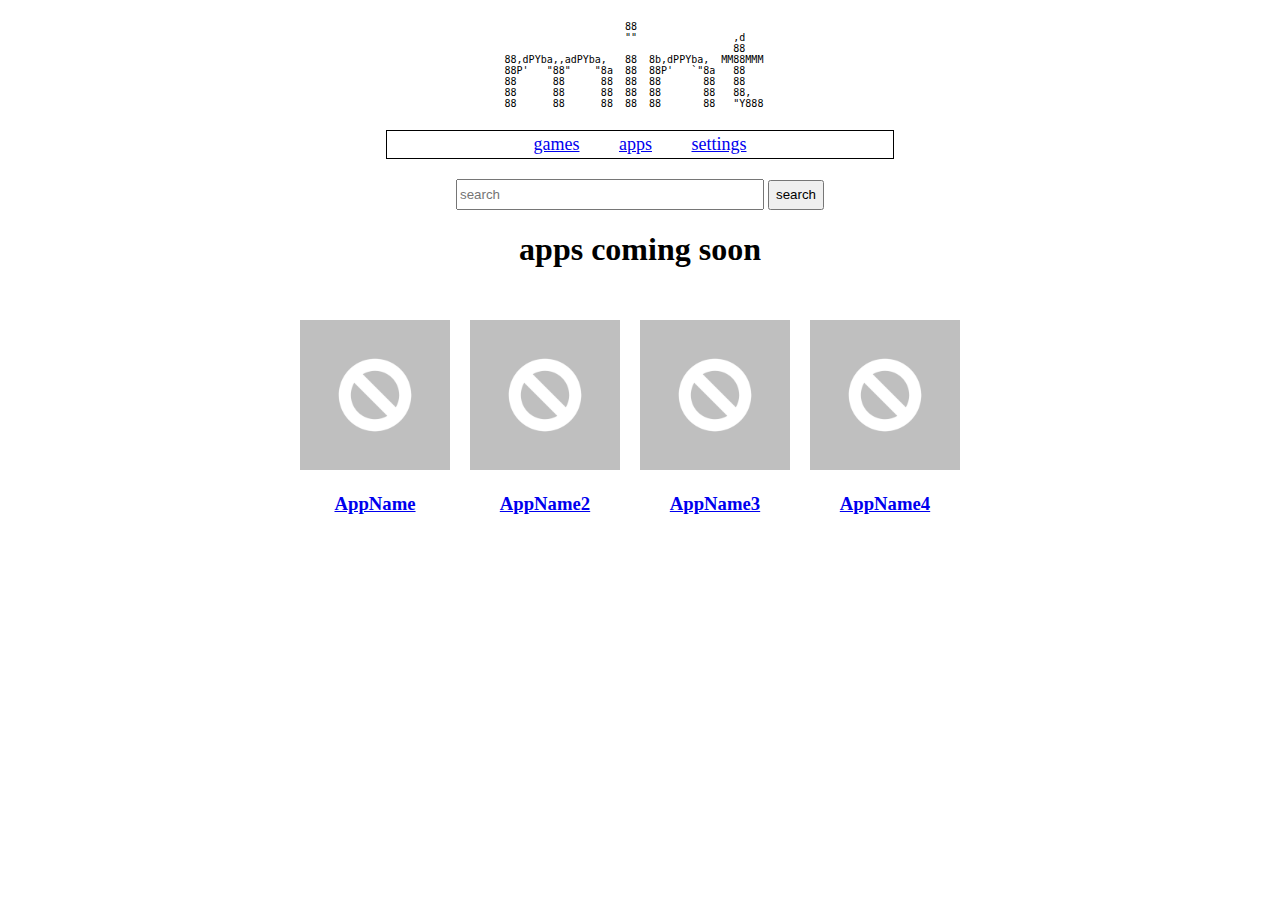
<file: apps.html>
<!---
⠀⠀⠀⠀⠀⠀⠀⠀⠀⠀⠀⠀⠀⠀⠀⠀⠀⠀⠀⠀⠀⠀⠀⠀⠀⠀⠀⠀⠀⠀⠀⠀⠀⠀⠀⠀⠀⠀⠀⠀⠀⠀⠀⠀⠀⠀⠀⠀⠀⣀⡀⠀⠀⠀⠀⠀⠀⠀⠀⠀⠀⠀⠀⠀⠀
⠀⠀⠀⠀⠀⠀⠀⠀⠀⠀⠀⠀⠀⠀⠀⠀⠀⠀⠀⢀⣀⣀⣠⣤⣤⣤⣤⣤⣤⣤⣄⣀⣀⡀⠀⠀⠀⠀⠀⠀⠀⠀⠀⠀⣀⣠⣴⠾⠛⠛⠛⢷⣦⠀⠀⠀⠀⠀⠀⠀⠀⠀⠀⠀⠀
⠀⠀⠀⠀⠀⠀⠀⠀⠀⠀⠀⠀⠀⠀⢀⣠⣴⡶⠟⠛⢋⡏⠉⠁⢰⠋⠀⠀⠀⢸⠉⠉⠉⠛⢻⠳⢶⣦⣤⣀⣠⣴⣶⣿⡛⠉⠀⠀⠀⠀⠀⠀⢻⣇⠀⠀⠀⠀⠀⠀⠀⠀⠀⠀⠀
⠀⠀⠀⠀⠀⠀⠀⠀⠀⠀⠀⣀⣴⡾⠟⠋⢠⠃⠀⢀⣼⣀⠀⠀⣼⣀⠀⠀⠀⣼⣀⠀⠀⠀⡿⠀⠀⠀⠘⡍⠛⠿⣾⣦⣏⣓⠦⣄⠀⠀⠀⠀⠀⣿⠀⠀⠀⠀⠀⠀⠀⠀⠀⠀⠀
⠀⠀⠀⠀⠀⠀⠀⠀⣀⣴⡾⠋⣩⠇⠀⢠⣿⡄⠀⠈⠻⠋⠀⠀⠻⠟⠀⠀⠸⠿⠋⠀⠀⣾⣷⠀⠀⠀⠀⡿⠀⠀⠀⣮⠙⠿⣧⡔⣿⠳⣄⠀⠀⣿⠀⠀⠀⠀⠀⠀⠀⠀⠀⠀⠀
⠀⠀⠀⠀⠀⠀⣠⣾⢟⡟⠁⢰⣿⠀⠀⠘⠛⠁⠀⠀⠀⠀⠀⠀⠀⠀⠀⠀⠀⠀⠀⠀⠀⠀⠀⠀⠀⠠⣴⣷⠀⠀⠀⣿⠀⠀⠈⠻⣷⡞⣏⣳⣄⣿⠀⠀⠀⠀⠀⠀⠀⠀⠀⠀⠀
⠀⠀⠀⠀⣠⣾⠟⠁⣼⣧⡀⠈⠁⠀⠀⠀⠀⠀⠀⠀⠀⠀⠀⠀⠀⠀⠀⠀⠀⠀⠀⠀⠀⠀⠀⠀⠀⠀⠈⠁⠀⠀⣴⣿⠄⠀⠀⠀⢾⠻⣿⡟⣏⣿⠀⠀⠀⠀⠀⠀⠀⠀⠀⠀⠀
⠀⠀⢀⣾⠟⣿⠀⠀⠛⠋⠀⠀⠀⠀⠀⠀⠀⠀⠀⠀⠀⠀⠀⠀⠀⠀⠀⠀⠀⠀⠀⠀⠀⠀⠀⠀⠀⠀⠀⠀⠀⠀⠉⠉⠀⠀⠀⠀⢸⠀⠈⢻⣿⣿⡄⠀⠀⠀⠀⠀⠀⠀⠀⠀⠀
⠀⢠⣾⠃⢀⣿⣄⠀⠀⠀⠀⠀⠀⠀⠀⠀⠀⠀⠀⠀⠀⢀⣀⣠⣤⣤⣤⣤⣴⡶⠶⠶⠶⣶⣶⣶⣶⡶⠶⠶⢶⣦⣄⡀⠀⠀⠀⢰⣿⡇⠀⠀⣿⢿⣧⡀⠀⠀⠀⠀⠀⠀⠀⠀⠀
⠀⣾⡇⠀⠸⠿⠃⠀⠀⠀⠀⠀⠀⠀⠀⠀⠀⣀⣴⡾⢟⣛⣛⣉⣓⣒⣒⣒⣚⣛⣋⣉⡭⠄⠀⠤⢄⣉⣙⡒⠶⢄⡉⠛⢷⣤⡀⠀⠉⠀⠀⠀⣟⠀⠙⢿⣦⡀⠀⠀⠀⠀⠀⠀⠀
⢀⡟⡇⠀⠀⠀⠀⠀⠀⠀⠀⠀⠀⠀⠀⣠⡾⠛⠁⠀⠀⣀⡤⠤⠤⠤⠄⣀⠀⠀⠀⠀⠀⣲⠖⠒⠚⠓⠒⠮⢿⡲⢬⡓⠦⣉⠻⣦⣀⠀⠐⣿⡿⠀⠀⠀⢹⢿⣦⡀⠀⠀⠀⠀⠀
⠸⣿⣷⠀⠀⠀⠀⠀⠀⠀⠀⠀⠀⠀⠀⣿⡇⠀⠀⢀⡞⠁⠀⠀⠀⠀⠹⡆⠀⠀⠀⠀⢠⡇⠀⠀⣀⣀⣀⡀⠀⠈⠳⣝⢦⡈⠂⠈⠻⣷⣄⠀⠀⠀⠀⠀⡌⠀⠙⢿⣦⡀⠀⠀⠀
⠀⣿⠉⠀⠀⠀⠀⠀⠀⠀⠀⠀⠀⣀⣴⠟⠀⠀⠀⣈⣡⣴⠶⢶⣦⣤⣄⠃⠀⠀⠀⠀⢀⣴⡾⠛⠉⣿⣿⣿⣿⠷⣦⣀⣀⡀⠀⠀⢀⣈⣻⣷⣄⠀⠀⢼⡿⠀⠀⠐⡟⢿⣦⡀⠀
⢾⣿⡄⠀⠀⠀⠀⠀⠀⠀⠀⠀⣴⣟⣥⣞⡯⠉⠉⠉⠉⠉⠉⠛⠛⠻⢿⣷⠾⠆⠀⠀⠻⣧⣴⠾⠛⠙⢿⣏⠉⠛⠛⠓⢞⣉⣷⣿⣯⣭⡉⠙⣿⢷⣄⠀⠀⠀⠀⣠⣷⠀⢹⣷⡀
⠀⣿⣷⡀⠀⠀⠀⠀⠀⠀⠀⠀⣿⡞⢠⢧⡾⠟⡻⢷⣤⣀⣤⠀⠀⠀⢨⣿⠀⠀⠀⠀⠀⠀⠀⠀⠀⠀⠈⠛⠿⠶⠶⠾⠟⠛⢉⣷⠀⠈⢻⣆⠈⡏⢻⡆⠀⠀⠀⠙⠋⠀⣘⠈⣿
⣤⣷⡌⢻⣄⠀⠀⠀⠀⠀⠀⠀⣿⣡⠸⣄⠀⢠⣿⠈⢉⣉⣀⣠⣤⣾⠛⠁⠀⠀⠀⠀⠀⠿⢷⡶⠦⠤⠤⢄⠀⠀⢀⣠⣴⠾⠛⢻⣷⣤⡀⣿⠀⡇⢸⡇⠀⠀⠀⠀⠀⠸⠿⠃⢸
⠙⠛⠁⠇⠈⢳⣆⠀⠀⠀⠀⠀⠹⣯⡓⠺⣤⣿⣿⣾⣿⣿⣿⣿⣿⣿⣦⡀⣀⠀⠲⣿⣿⣷⣴⣷⣤⣀⣠⣤⣶⠾⣿⠋⠁⢀⣴⣿⠁⠀⢸⡏⣰⢣⣾⠃⠀⠀⠀⠀⠀⠀⠀⠀⣾
⠀⢀⣶⣿⡦⠀⠋⢷⣦⡀⠀⠀⠀⢘⣷⣾⣿⣿⣿⣿⡿⢿⣿⣿⣿⣿⣿⣿⣿⣥⣾⣿⣿⣿⣿⣿⣿⣿⣿⣤⣀⣰⣿⣶⠾⣻⡿⠁⠀⠀⠒⣭⣵⡿⠃⠀⠀⠀⠀⠀⠀⠀⠀⣸⣿
⠀⠀⠉⠉⠁⠀⠀⢸⠈⠻⣦⡀⣰⣿⣿⡿⠻⣿⣷⣽⣇⣠⣿⡀⠉⠉⣿⠏⠉⠁⣿⡁⠈⠙⣻⣿⣿⣿⣿⣿⣿⣿⣿⢁⣴⠟⠀⠀⠀⠀⣠⡿⠋⠀⠀⠀⠀⠀⠀⠀⠀⣠⣾⡟⠀
⠀⠀⠀⠀⠀⠀⢠⣾⡄⠀⠈⠿⡿⠿⣿⠀⠀⣿⣿⣿⣿⣿⣿⣿⣿⣿⣿⣿⣿⣿⣿⣿⣿⡿⠿⠟⢻⣿⣿⣿⣿⣿⣿⣿⠃⠀⠀⠀⠀⢠⡿⠁⠀⠀⠀⠀⠀⢀⣀⣴⡟⠋⡞⠀⠀
⠀⠀⠀⠀⠀⠀⠘⠛⠛⠀⠀⢠⣃⠀⣿⠀⠀⢻⣟⣿⡹⣿⠛⣿⡟⠛⢻⣟⠛⠛⠉⣿⠁⠀⠀⠀⠈⢿⣝⣿⣿⣿⣿⣿⣧⠀⠀⢀⣴⣟⣡⣤⣤⣤⣤⣶⡾⠛⠋⣹⠀⠺⠿⠂⠀
⠀⠀⠀⠀⠀⠀⠀⠀⠀⠀⢰⣿⡿⠀⣿⠀⠀⠀⠙⠿⢷⣿⣧⣜⣷⣄⣘⣿⣀⣀⣀⣿⣄⣤⣤⣴⠶⠛⠋⢉⣹⢿⣿⣿⣿⣯⣵⣿⠍⠉⢉⠏⠉⠁⠀⣼⠁⠀⣼⣿⠀⠀⠀⠀⠀
⠀⠀⠀⠀⠀⠀⠀⠀⠀⠀⠀⠀⠀⢸⡟⠀⢷⠀⠘⢦⡀⠀⠀⠉⠉⠉⠉⠉⠉⠉⠉⠉⠉⠀⢀⣀⡤⢶⣋⡭⠖⣋⣹⣿⣿⣿⠰⠿⠏⢰⣿⡆⠀⢀⣴⡿⠗⠀⠀⠀⠀⠀⠀⠀⠀
⠀⠀⠀⠀⠀⠀⠀⠀⠀⠀⠀⠀⠀⢸⣇⠀⠘⠳⢄⡀⠉⠑⠒⠒⠒⠒⢒⣂⢀⣀⣒⡶⠾⠿⠓⠚⠉⣉⣴⡶⠟⠋⠁⠀⢿⣿⡇⠀⠀⠀⠀⠀⠀⠀⠀⠀⠀⠀⠀⠀⠀⠀⠀⠀⠀
⠀⠀⠀⠀⠀⠀⠀⠀⠀⠀⠀⠀⠀⠈⢿⣆⠀⠀⠀⠈⠉⠉⠉⠉⠉⠉⠁⠀⠀⠀⠀⢀⣀⣀⣤⠶⠟⠋⠁⠀⠀⠀⠀⠀⠀⢻⣧⠀⠀⠀⠀⠀⠀⠀⠀⠀⠀⠀⠀⠀⠀⠀⠀⠀⠀
⠀⠀⠀⠀⠀⠀⠀⠀⠀⠀⠀⠀⠀⠀⠀⠙⠷⣦⣤⣀⣀⣀⣀⣀⣀⣠⣤⣤⡶⠶⠛⠛⠋⠉⠁⠀⠀⠀⠀⠀⠀⠀⠀⠀⠀⠈⠛⠀⠀⠀⠀⠀⠀⠀⠀⠀⠀⠀⠀⠀⠀⠀⠀⠀⠀
⠀⠀⠀⠀⠀⠀⠀⠀⠀⠀⠀⠀⠀⠀⠀⠀⠀⠀⠉⠉⠉⠉⠉⠉⠉⠉⠁⠀⠀⠀⠀⠀⠀⠀⠀⠀⠀⠀⠀⠀⠀⠀⠀⠀⠀⠀⠀⠀⠀⠀⠀⠀⠀⠀⠀⠀⠀⠀⠀⠀⠀⠀⠀⠀⠀⠀⠀⠀⠀⠀⠀⠀⠀⠀
-->
<!DOCTYPE html>
<html lang="en">
<head>
    <meta charset="UTF-8">
    <title>Apps</title>
    <link rel="stylesheet" href="assets/css/index.css">
</head>
<body>

<pre style="font-size: x-small;">
                                             
                    88                       
                    ""                ,d     
                                      88     
88,dPYba,,adPYba,   88  8b,dPPYba,  MM88MMM  
88P'   "88"    "8a  88  88P'   `"8a   88     
88      88      88  88  88       88   88     
88      88      88  88  88       88   88,    
88      88      88  88  88       88   "Y888  
                                             
</pre>   

<nav class="button">
    <a href="index.html">games</a>
    <a href="apps.html">apps</a>
    <a href="settings.html">settings</a>
</nav>

<div>
    <search>
        <input id="searchInput" type="text" placeholder="search" style="margin-top: 20px; width: 300px; height: 25px;">
        <button id="search-btn" style="height: 30px;">search</button>
    </search>

    <h1>apps coming soon</h1>
</div>


<div class="cards">

    <a href="" class="card">
        <img src="./assets/images/na.png" alt="">
        <h3>AppName</h3>
    </a>
</div>

<div class="cards"></div> 

<div id="iframe-overlay" style="display:none;">
    <div style="position:relative; width:80vw; height:80vh;">
        <iframe id="card-iframe" src="" style="width:100%; height:100%; border:none;"></iframe>
        <button id="close-btn">Close</button>
        <button id="fullscreen-btn">Fullscreen</button>
    </div>
</div>


<script src="assets/js/apps.js"></script>

<script>

    window.cardContainer = document.querySelector(".cards");
</script>

<script src="assets/js/search.js"></script>

</body>
</html>
</file>
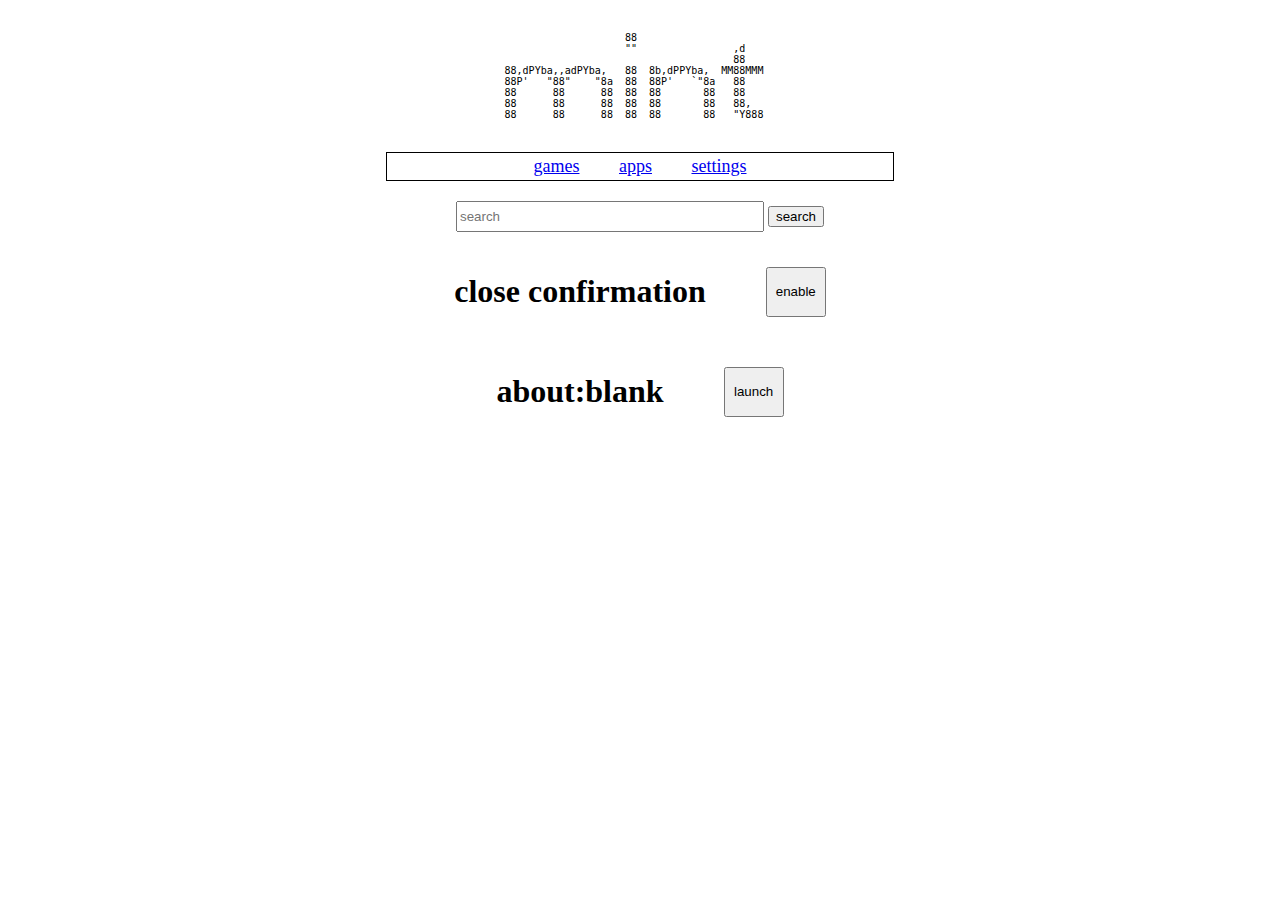
<file: settings.html>
<!---
⠀⠀⠀⠀⠀⠀⠀⠀⠀⠀⠀⠀⠀⠀⠀⠀⠀⠀⠀⠀⠀⠀⠀⠀⠀⠀⠀⠀⠀⠀⠀⠀⠀⠀⠀⠀⠀⠀⠀⠀⠀⠀⠀⠀⠀⠀⠀⠀⠀⣀⡀⠀⠀⠀⠀⠀⠀⠀⠀⠀⠀⠀⠀⠀⠀
⠀⠀⠀⠀⠀⠀⠀⠀⠀⠀⠀⠀⠀⠀⠀⠀⠀⠀⠀⢀⣀⣀⣠⣤⣤⣤⣤⣤⣤⣤⣄⣀⣀⡀⠀⠀⠀⠀⠀⠀⠀⠀⠀⠀⣀⣠⣴⠾⠛⠛⠛⢷⣦⠀⠀⠀⠀⠀⠀⠀⠀⠀⠀⠀⠀
⠀⠀⠀⠀⠀⠀⠀⠀⠀⠀⠀⠀⠀⠀⢀⣠⣴⡶⠟⠛⢋⡏⠉⠁⢰⠋⠀⠀⠀⢸⠉⠉⠉⠛⢻⠳⢶⣦⣤⣀⣠⣴⣶⣿⡛⠉⠀⠀⠀⠀⠀⠀⢻⣇⠀⠀⠀⠀⠀⠀⠀⠀⠀⠀⠀
⠀⠀⠀⠀⠀⠀⠀⠀⠀⠀⠀⣀⣴⡾⠟⠋⢠⠃⠀⢀⣼⣀⠀⠀⣼⣀⠀⠀⠀⣼⣀⠀⠀⠀⡿⠀⠀⠀⠘⡍⠛⠿⣾⣦⣏⣓⠦⣄⠀⠀⠀⠀⠀⣿⠀⠀⠀⠀⠀⠀⠀⠀⠀⠀⠀
⠀⠀⠀⠀⠀⠀⠀⠀⣀⣴⡾⠋⣩⠇⠀⢠⣿⡄⠀⠈⠻⠋⠀⠀⠻⠟⠀⠀⠸⠿⠋⠀⠀⣾⣷⠀⠀⠀⠀⡿⠀⠀⠀⣮⠙⠿⣧⡔⣿⠳⣄⠀⠀⣿⠀⠀⠀⠀⠀⠀⠀⠀⠀⠀⠀
⠀⠀⠀⠀⠀⠀⣠⣾⢟⡟⠁⢰⣿⠀⠀⠘⠛⠁⠀⠀⠀⠀⠀⠀⠀⠀⠀⠀⠀⠀⠀⠀⠀⠀⠀⠀⠀⠠⣴⣷⠀⠀⠀⣿⠀⠀⠈⠻⣷⡞⣏⣳⣄⣿⠀⠀⠀⠀⠀⠀⠀⠀⠀⠀⠀
⠀⠀⠀⠀⣠⣾⠟⠁⣼⣧⡀⠈⠁⠀⠀⠀⠀⠀⠀⠀⠀⠀⠀⠀⠀⠀⠀⠀⠀⠀⠀⠀⠀⠀⠀⠀⠀⠀⠈⠁⠀⠀⣴⣿⠄⠀⠀⠀⢾⠻⣿⡟⣏⣿⠀⠀⠀⠀⠀⠀⠀⠀⠀⠀⠀
⠀⠀⢀⣾⠟⣿⠀⠀⠛⠋⠀⠀⠀⠀⠀⠀⠀⠀⠀⠀⠀⠀⠀⠀⠀⠀⠀⠀⠀⠀⠀⠀⠀⠀⠀⠀⠀⠀⠀⠀⠀⠀⠉⠉⠀⠀⠀⠀⢸⠀⠈⢻⣿⣿⡄⠀⠀⠀⠀⠀⠀⠀⠀⠀⠀
⠀⢠⣾⠃⢀⣿⣄⠀⠀⠀⠀⠀⠀⠀⠀⠀⠀⠀⠀⠀⠀⢀⣀⣠⣤⣤⣤⣤⣴⡶⠶⠶⠶⣶⣶⣶⣶⡶⠶⠶⢶⣦⣄⡀⠀⠀⠀⢰⣿⡇⠀⠀⣿⢿⣧⡀⠀⠀⠀⠀⠀⠀⠀⠀⠀
⠀⣾⡇⠀⠸⠿⠃⠀⠀⠀⠀⠀⠀⠀⠀⠀⠀⣀⣴⡾⢟⣛⣛⣉⣓⣒⣒⣒⣚⣛⣋⣉⡭⠄⠀⠤⢄⣉⣙⡒⠶⢄⡉⠛⢷⣤⡀⠀⠉⠀⠀⠀⣟⠀⠙⢿⣦⡀⠀⠀⠀⠀⠀⠀⠀
⢀⡟⡇⠀⠀⠀⠀⠀⠀⠀⠀⠀⠀⠀⠀⣠⡾⠛⠁⠀⠀⣀⡤⠤⠤⠤⠄⣀⠀⠀⠀⠀⠀⣲⠖⠒⠚⠓⠒⠮⢿⡲⢬⡓⠦⣉⠻⣦⣀⠀⠐⣿⡿⠀⠀⠀⢹⢿⣦⡀⠀⠀⠀⠀⠀
⠸⣿⣷⠀⠀⠀⠀⠀⠀⠀⠀⠀⠀⠀⠀⣿⡇⠀⠀⢀⡞⠁⠀⠀⠀⠀⠹⡆⠀⠀⠀⠀⢠⡇⠀⠀⣀⣀⣀⡀⠀⠈⠳⣝⢦⡈⠂⠈⠻⣷⣄⠀⠀⠀⠀⠀⡌⠀⠙⢿⣦⡀⠀⠀⠀
⠀⣿⠉⠀⠀⠀⠀⠀⠀⠀⠀⠀⠀⣀⣴⠟⠀⠀⠀⣈⣡⣴⠶⢶⣦⣤⣄⠃⠀⠀⠀⠀⢀⣴⡾⠛⠉⣿⣿⣿⣿⠷⣦⣀⣀⡀⠀⠀⢀⣈⣻⣷⣄⠀⠀⢼⡿⠀⠀⠐⡟⢿⣦⡀⠀
⢾⣿⡄⠀⠀⠀⠀⠀⠀⠀⠀⠀⣴⣟⣥⣞⡯⠉⠉⠉⠉⠉⠉⠛⠛⠻⢿⣷⠾⠆⠀⠀⠻⣧⣴⠾⠛⠙⢿⣏⠉⠛⠛⠓⢞⣉⣷⣿⣯⣭⡉⠙⣿⢷⣄⠀⠀⠀⠀⣠⣷⠀⢹⣷⡀
⠀⣿⣷⡀⠀⠀⠀⠀⠀⠀⠀⠀⣿⡞⢠⢧⡾⠟⡻⢷⣤⣀⣤⠀⠀⠀⢨⣿⠀⠀⠀⠀⠀⠀⠀⠀⠀⠀⠈⠛⠿⠶⠶⠾⠟⠛⢉⣷⠀⠈⢻⣆⠈⡏⢻⡆⠀⠀⠀⠙⠋⠀⣘⠈⣿
⣤⣷⡌⢻⣄⠀⠀⠀⠀⠀⠀⠀⣿⣡⠸⣄⠀⢠⣿⠈⢉⣉⣀⣠⣤⣾⠛⠁⠀⠀⠀⠀⠀⠿⢷⡶⠦⠤⠤⢄⠀⠀⢀⣠⣴⠾⠛⢻⣷⣤⡀⣿⠀⡇⢸⡇⠀⠀⠀⠀⠀⠸⠿⠃⢸
⠙⠛⠁⠇⠈⢳⣆⠀⠀⠀⠀⠀⠹⣯⡓⠺⣤⣿⣿⣾⣿⣿⣿⣿⣿⣿⣦⡀⣀⠀⠲⣿⣿⣷⣴⣷⣤⣀⣠⣤⣶⠾⣿⠋⠁⢀⣴⣿⠁⠀⢸⡏⣰⢣⣾⠃⠀⠀⠀⠀⠀⠀⠀⠀⣾
⠀⢀⣶⣿⡦⠀⠋⢷⣦⡀⠀⠀⠀⢘⣷⣾⣿⣿⣿⣿⡿⢿⣿⣿⣿⣿⣿⣿⣿⣥⣾⣿⣿⣿⣿⣿⣿⣿⣿⣤⣀⣰⣿⣶⠾⣻⡿⠁⠀⠀⠒⣭⣵⡿⠃⠀⠀⠀⠀⠀⠀⠀⠀⣸⣿
⠀⠀⠉⠉⠁⠀⠀⢸⠈⠻⣦⡀⣰⣿⣿⡿⠻⣿⣷⣽⣇⣠⣿⡀⠉⠉⣿⠏⠉⠁⣿⡁⠈⠙⣻⣿⣿⣿⣿⣿⣿⣿⣿⢁⣴⠟⠀⠀⠀⠀⣠⡿⠋⠀⠀⠀⠀⠀⠀⠀⠀⣠⣾⡟⠀
⠀⠀⠀⠀⠀⠀⢠⣾⡄⠀⠈⠿⡿⠿⣿⠀⠀⣿⣿⣿⣿⣿⣿⣿⣿⣿⣿⣿⣿⣿⣿⣿⣿⡿⠿⠟⢻⣿⣿⣿⣿⣿⣿⣿⠃⠀⠀⠀⠀⢠⡿⠁⠀⠀⠀⠀⠀⢀⣀⣴⡟⠋⡞⠀⠀
⠀⠀⠀⠀⠀⠀⠘⠛⠛⠀⠀⢠⣃⠀⣿⠀⠀⢻⣟⣿⡹⣿⠛⣿⡟⠛⢻⣟⠛⠛⠉⣿⠁⠀⠀⠀⠈⢿⣝⣿⣿⣿⣿⣿⣧⠀⠀⢀⣴⣟⣡⣤⣤⣤⣤⣶⡾⠛⠋⣹⠀⠺⠿⠂⠀
⠀⠀⠀⠀⠀⠀⠀⠀⠀⠀⢰⣿⡿⠀⣿⠀⠀⠀⠙⠿⢷⣿⣧⣜⣷⣄⣘⣿⣀⣀⣀⣿⣄⣤⣤⣴⠶⠛⠋⢉⣹⢿⣿⣿⣿⣯⣵⣿⠍⠉⢉⠏⠉⠁⠀⣼⠁⠀⣼⣿⠀⠀⠀⠀⠀
⠀⠀⠀⠀⠀⠀⠀⠀⠀⠀⠀⠀⠀⢸⡟⠀⢷⠀⠘⢦⡀⠀⠀⠉⠉⠉⠉⠉⠉⠉⠉⠉⠉⠀⢀⣀⡤⢶⣋⡭⠖⣋⣹⣿⣿⣿⠰⠿⠏⢰⣿⡆⠀⢀⣴⡿⠗⠀⠀⠀⠀⠀⠀⠀⠀
⠀⠀⠀⠀⠀⠀⠀⠀⠀⠀⠀⠀⠀⢸⣇⠀⠘⠳⢄⡀⠉⠑⠒⠒⠒⠒⢒⣂⢀⣀⣒⡶⠾⠿⠓⠚⠉⣉⣴⡶⠟⠋⠁⠀⢿⣿⡇⠀⠀⠀⠀⠀⠀⠀⠀⠀⠀⠀⠀⠀⠀⠀⠀⠀⠀
⠀⠀⠀⠀⠀⠀⠀⠀⠀⠀⠀⠀⠀⠈⢿⣆⠀⠀⠀⠈⠉⠉⠉⠉⠉⠉⠁⠀⠀⠀⠀⢀⣀⣀⣤⠶⠟⠋⠁⠀⠀⠀⠀⠀⠀⢻⣧⠀⠀⠀⠀⠀⠀⠀⠀⠀⠀⠀⠀⠀⠀⠀⠀⠀⠀
⠀⠀⠀⠀⠀⠀⠀⠀⠀⠀⠀⠀⠀⠀⠀⠙⠷⣦⣤⣀⣀⣀⣀⣀⣀⣠⣤⣤⡶⠶⠛⠛⠋⠉⠁⠀⠀⠀⠀⠀⠀⠀⠀⠀⠀⠈⠛⠀⠀⠀⠀⠀⠀⠀⠀⠀⠀⠀⠀⠀⠀⠀⠀⠀⠀
⠀⠀⠀⠀⠀⠀⠀⠀⠀⠀⠀⠀⠀⠀⠀⠀⠀⠀⠉⠉⠉⠉⠉⠉⠉⠉⠁⠀⠀⠀⠀⠀⠀⠀⠀⠀⠀⠀⠀⠀⠀⠀⠀⠀⠀⠀⠀⠀⠀⠀⠀⠀⠀⠀⠀⠀⠀⠀⠀⠀⠀⠀⠀⠀⠀⠀⠀⠀⠀⠀⠀⠀⠀⠀
-->
<!DOCTYPE html>
<html lang="en">
  <link rel="stylesheet" href="assets/css/index.css">
  <script src="assets/js/settings.js"></script>

  
  <head>

  </head>
  <body>
 <pre style="font-size: x-small; ">
                                                                                                                            
                                             
                    88                       
                    ""                ,d     
                                      88     
88,dPYba,,adPYba,   88  8b,dPPYba,  MM88MMM  
88P'   "88"    "8a  88  88P'   `"8a   88     
88      88      88  88  88       88   88     
88      88      88  88  88       88   88,    
88      88      88  88  88       88   "Y888  
                                             
                                                                                                                                                              
</pre>    

<nav class="button">

<a href="index.html">games</a>
<a href="apps.html">apps</a>
<a href="settings.html">settings</a>

</nav>

<div>
<search>
<input type="text" placeholder="search" style="margin-top: 20px; width: 300px; height: 25px; ">
<button style="height: 30;">search</button>
</search>

<div class="toggle" style="margin: 20px;">
  <h1>close confirmation</h1>
<button id="toggleBtn">enable</button>

<script>
  const btn = document.getElementById("toggleBtn");

  function updateText() {
    btn.textContent =
      localStorage.getItem("preventClose") === "true"
        ? "disable"
        : "enable";
  }

  btn.onclick = () => {
    toggleClosePrevention();
    updateText();
  };

  updateText();
</script>

</div>

<div class="toggle" style="margin: 20px;">
  <h1>about:blank</h1>
  <button id="launchBtn">launch</button>
</div>

<script>
  const url =
    "./settings.html";

  let win;

  document.getElementById("launchBtn").onclick = function () {
    if (win && !win.closed) {
      win.focus();
      return;
    }

    win = window.open("about:blank", "_blank");
    if (!win) return;

    win.document.open();
    win.document.write(`
      <!DOCTYPE html>
      <html>
        <head>
          <style>
            html, body {
              margin: 0;
              padding: 0;
              height: 100%;
              overflow: hidden;
            }
            iframe {
              width: 100%;
              height: 100%;
              border: none;
            }
          </style>
        </head>
        <body>
          <iframe src="${url}"></iframe>
        </body>
      </html>
    `);
    win.document.close();


  };
</script>



</div>


 </body>
</html>
</file>
<file: assets/css/index.css>
body {
            text-align: center;
        }

        nav {
            padding: 3px;
            word-spacing: 35px;
            font-size: 18px;
            border: 1px solid #000;
            width: 500px;  
            align-content: center;
            margin: 0 auto;
        }

        .cards {
        width: 300px;
         height: auto;
         display: grid;
         grid-template-columns: repeat(5, auto);
         gap: 20px;
         justify-content: center;
         margin: 0 auto;
           


        }

        .cards img {
            margin-top: 30px;
            width: 150px;
            height: auto;
        }

        .toggle {
            display: flex;
            align-items: center;
            justify-content: center;
            gap: 60px;
        }

                .toggle button {
           width: 60px;
           height: 50px;
        }


        #iframe-overlay {
        display: none; 
        position: fixed;
        top: 0;
        left: 0;
        width: 100vw;
        height: 100vh;
        z-index: 1000; 
        display: flex;
        justify-content: center;
        align-items: center;
      }


      #iframe-overlay .iframe-container {
        position: relative;
        width: 90%;
        height: 90%;
      }


      #iframe-overlay iframe {
        width: 100%;
        height: 100%;
        border: none;
      }


      #iframe-overlay button {
        position: absolute;
        top: 10px;


        cursor: pointer;


      }


      #close-btn {
        right: 100px;
      }

      #fullscreen-btn {
        right: 10px;
      }
</file>
